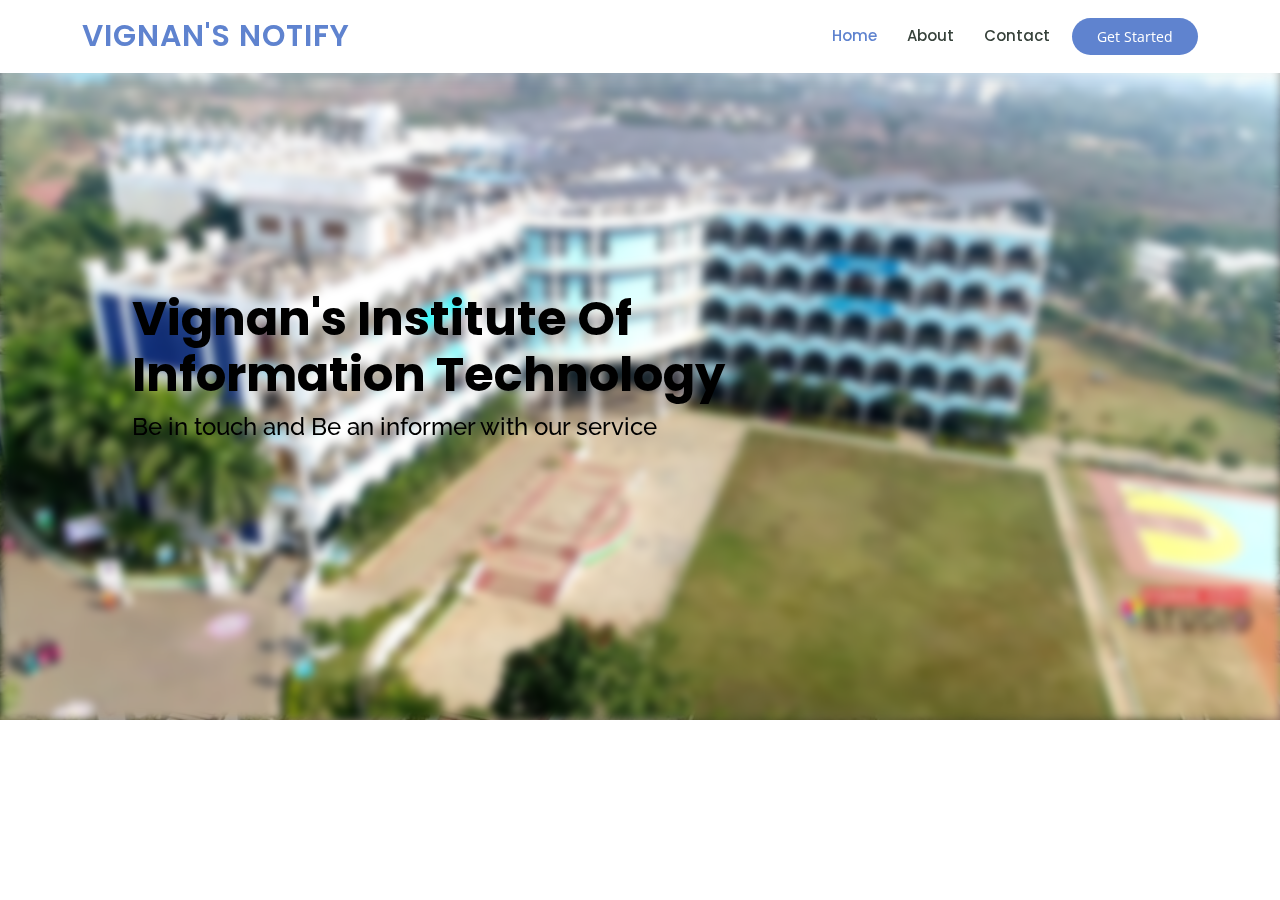
<file: Vignan's notify/Mentor/index.html>
<!DOCTYPE html>
<html lang="en">

<head>
  <meta charset="utf-8">
  <meta content="width=device-width, initial-scale=1.0" name="viewport">

  <title>Vignan's Notify - Index</title>
  <meta content="" name="description">
  <meta content="" name="keywords">

  <!-- Favicons -->
  <link href="assets/img/vig3.png" rel="icon">
  <link href="assets/img/apple-touch-icon.png" rel="apple-touch-icon">

  <!-- Google Fonts -->
  <link href="https://fonts.googleapis.com/css?family=Open+Sans:300,300i,400,400i,600,600i,700,700i|Raleway:300,300i,400,400i,500,500i,600,600i,700,700i|Poppins:300,300i,400,400i,500,500i,600,600i,700,700i" rel="stylesheet">

  <!-- Vendor CSS Files -->
  <link href="assets/vendor/animate.css/animate.min.css" rel="stylesheet">
  <link href="assets/vendor/aos/aos.css" rel="stylesheet">
  <link href="assets/vendor/bootstrap/css/bootstrap.min.css" rel="stylesheet">
  <link href="assets/vendor/bootstrap-icons/bootstrap-icons.css" rel="stylesheet">
  <link href="assets/vendor/boxicons/css/boxicons.min.css" rel="stylesheet">
  <link href="assets/vendor/remixicon/remixicon.css" rel="stylesheet">
  <link href="assets/vendor/swiper/swiper-bundle.min.css" rel="stylesheet">

  <!-- Template Main CSS File -->
  <link href="assets/css/style.css" rel="stylesheet">

</head>

<body>

  <!-- ======= Header ======= -->
  <header id="header" class="fixed-top">
    <div class="container d-flex align-items-center">

      <h1 class="logo me-auto" style="color: #5f83cf;"><a href="index.html">Vignan's notify</a></h1>
     

      <nav id="navbar" class="navbar order-last order-lg-0">
        <ul>
          <li><a class="active" href="index.html">Home</a></li>
          <li><a href="about.html">About</a></li>
         
          <li><a href="contact.html">Contact</a></li>
        </ul>
        <i class="bi bi-list mobile-nav-toggle"></i>
      </nav><!-- .navbar -->

      <a href="courses.html" class="get-started-btn">Get Started</a>

    </div>
  </header><!-- End Header -->

  <!-- ======= Hero Section ======= -->
  <section id="hero" class="d-flex justify-content-center align-items-center">
    <div id="hi"><img src="../Mentor/assets/img/img2.jpg" alt="" srcset=""></div>
    <div class="container position-relative" style="left: 50px; bottom: 30px;" data-aos="zoom-in" data-aos-delay="100">
      <h1>Vignan's Institute Of <br>Information Technology</h1>
      <h2>Be in touch and Be an informer with our service</h2>
    </div>
  </section><!-- End Hero -->

  <main id="main">



  
  <div id="preloader"></div>
  <a href="#" class="back-to-top d-flex align-items-center justify-content-center"><i class="bi bi-arrow-up-short"></i></a>

  <!-- Vendor JS Files -->
  <script src="assets/vendor/purecounter/purecounter.js"></script>
  <script src="assets/vendor/aos/aos.js"></script>
  <script src="assets/vendor/bootstrap/js/bootstrap.bundle.min.js"></script>
  <script src="assets/vendor/swiper/swiper-bundle.min.js"></script>
  <script src="assets/vendor/php-email-form/validate.js"></script>

  <!-- Template Main JS File -->
  <script src="assets/js/main.js"></script>

</body>

</html>
</file>
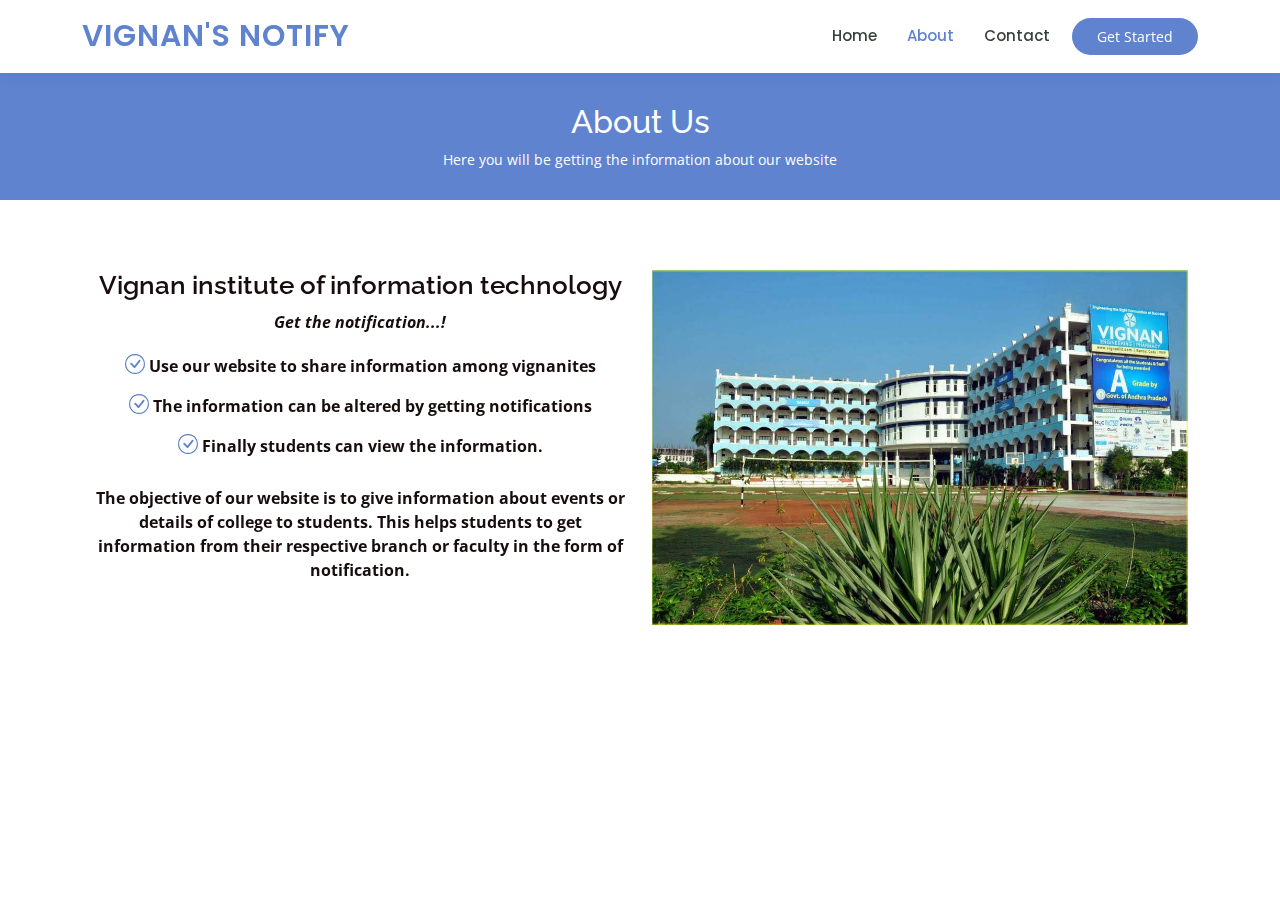
<file: Vignan's notify/Mentor/about.html>
<!DOCTYPE html>
<html lang="en">

<head>
  <meta charset="utf-8">
  <meta content="width=device-width, initial-scale=1.0" name="viewport">

  <title>Vignan's Notify - About</title>
  <meta content="" name="description">
  <meta content="" name="keywords">

  <!-- Favicons -->
  <link href="assets/img/vig3.png" rel="icon">
  <link href="assets/img/apple-touch-icon.png" rel="apple-touch-icon">

  <!-- Google Fonts -->
  <link href="https://fonts.googleapis.com/css?family=Open+Sans:300,300i,400,400i,600,600i,700,700i|Raleway:300,300i,400,400i,500,500i,600,600i,700,700i|Poppins:300,300i,400,400i,500,500i,600,600i,700,700i" rel="stylesheet">

  <!-- Vendor CSS Files -->
  <link href="assets/vendor/animate.css/animate.min.css" rel="stylesheet">
  <link href="assets/vendor/aos/aos.css" rel="stylesheet">
  <link href="assets/vendor/bootstrap/css/bootstrap.min.css" rel="stylesheet">
  <link href="assets/vendor/bootstrap-icons/bootstrap-icons.css" rel="stylesheet">
  <link href="assets/vendor/boxicons/css/boxicons.min.css" rel="stylesheet">
  <link href="assets/vendor/remixicon/remixicon.css" rel="stylesheet">
  <link href="assets/vendor/swiper/swiper-bundle.min.css" rel="stylesheet">

  <!-- Template Main CSS File -->
  <link href="assets/css/style.css" rel="stylesheet">

</head>

<body>

  <!-- ======= Header ======= -->
  <header id="header" class="fixed-top">
    <div class="container d-flex align-items-center">

      <h1 class="logo me-auto"><a href="index.html">Vignan's Notify</a></h1>

      <nav id="navbar" class="navbar order-last order-lg-0">
        <ul>
          <li><a href="index.html">Home</a></li>
          <li><a class="active" href="about.html">About</a></li>
         
          <li><a href="contact.html">Contact</a></li>
        </ul>
        <i class="bi bi-list mobile-nav-toggle"></i>
      </nav><!-- .navbar -->

      <a href="getstarted.html" class="get-started-btn">Get Started</a>

    </div>
  </header><!-- End Header -->

  <main id="main">
    <!-- ======= Breadcrumbs ======= -->
    <div class="breadcrumbs" data-aos="fade-in">
      <div class="container">
        <h2>About Us</h2>
        <p>Here you will be getting the information about our website </p>
      </div>
    </div><!-- End Breadcrumbs -->

    <!-- ======= About Section ======= -->
    <section id="about" class="about">
      <div class="container" data-aos="fade-up">

        <div class="row">
          <div class="col-lg-6 order-1 order-lg-2" data-aos="fade-left" data-aos-delay="100">
            <img src="assets/img/vig2.jpg" class="img-fluid" alt="">
          </div>
          <div class="col-lg-6 pt-4 pt-lg-0 order-2 order-lg-1 content">
            <h3>Vignan institute of information technology</h3>
            <p class="fst-italic">
             Get the notification...! 
            </p>
            <ul>
              <li><i class="bi bi-check-circle"></i>Use our website to share information among vignanites</li>
              <li><i class="bi bi-check-circle"></i>The information can be altered by getting notifications </li>
              <li><i class="bi bi-check-circle"></i>Finally students can view the information.</li>
            </ul>
            <p>
              The objective of our website is to give information about events or details of college to students. This helps students to get information from their respective branch or faculty in the form of notification.
            </p>

          </div>
        </div>

      </div>
    </section><!-- End About Section -->

   

  <div id="preloader"></div>
  <a href="#" class="back-to-top d-flex align-items-center justify-content-center"><i class="bi bi-arrow-up-short"></i></a>

  <!-- Vendor JS Files -->
  <script src="assets/vendor/purecounter/purecounter.js"></script>
  <script src="assets/vendor/aos/aos.js"></script>
  <script src="assets/vendor/bootstrap/js/bootstrap.bundle.min.js"></script>
  <script src="assets/vendor/swiper/swiper-bundle.min.js"></script>
  <script src="assets/vendor/php-email-form/validate.js"></script>

  <!-- Template Main JS File -->
  <script src="assets/js/main.js"></script>

</body>

</html>
</file>
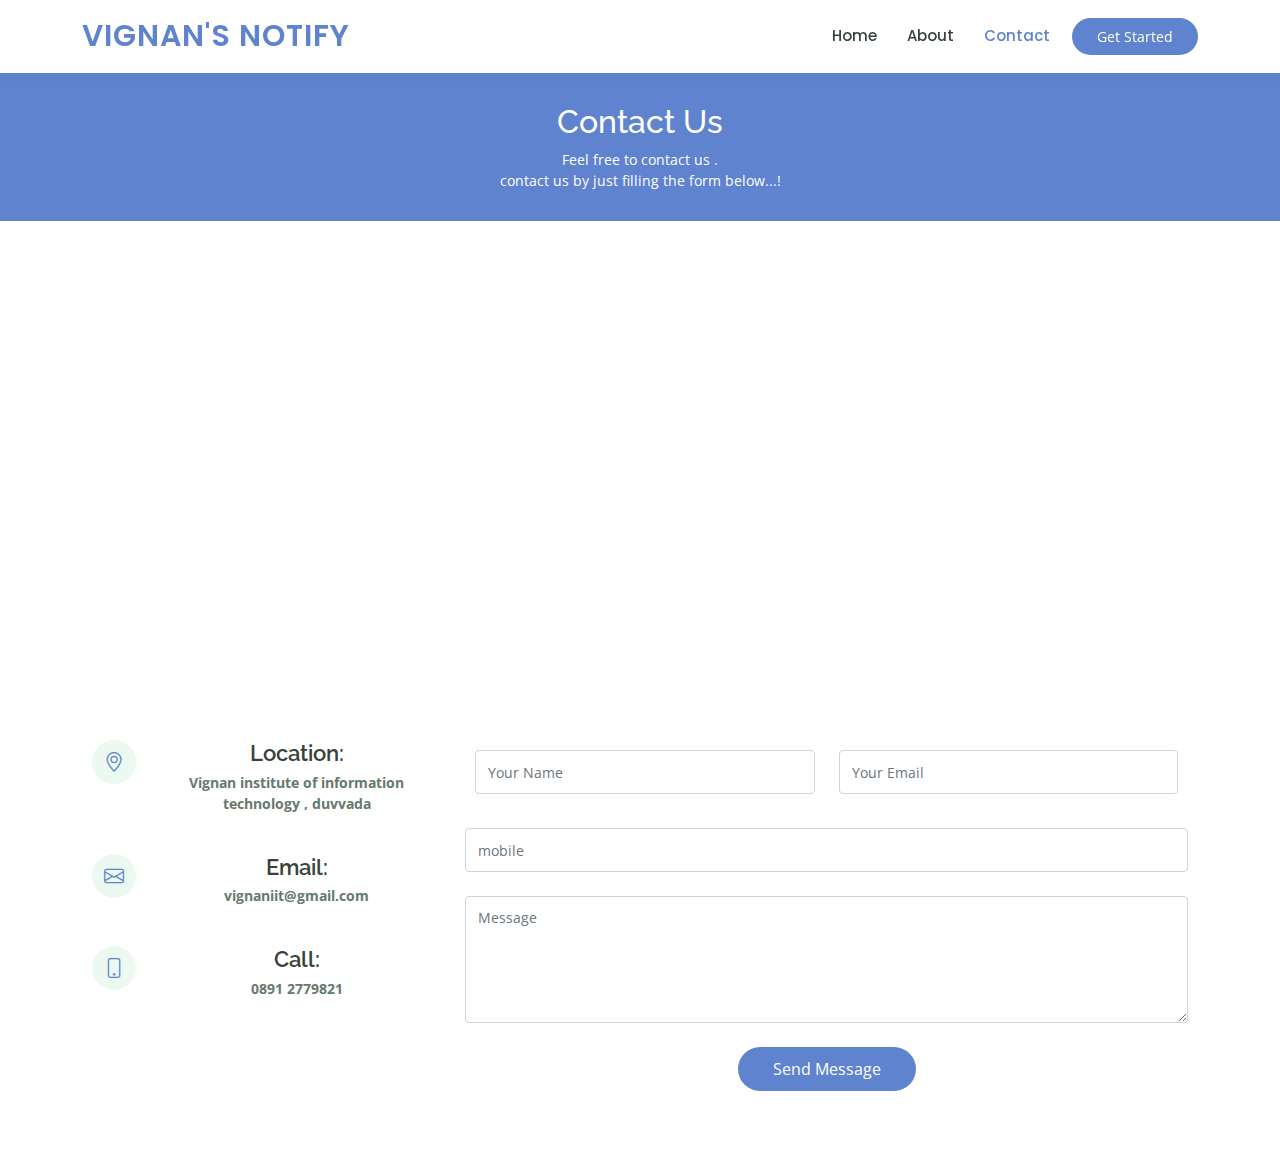
<file: Vignan's notify/Mentor/contact.html>
<!DOCTYPE html>
<html lang="en">

<head>
  <meta charset="utf-8">
  <meta content="width=device-width, initial-scale=1.0" name="viewport">

  <title>Vignan's Notify - Contact</title>
  <meta content="" name="description">
  <meta content="" name="keywords">

  <!-- Favicons -->
  <link href="assets/img/vig3.png" rel="icon">
  <link href="assets/img/apple-touch-icon.png" rel="apple-touch-icon">

  <!-- Google Fonts -->
  <link href="https://fonts.googleapis.com/css?family=Open+Sans:300,300i,400,400i,600,600i,700,700i|Raleway:300,300i,400,400i,500,500i,600,600i,700,700i|Poppins:300,300i,400,400i,500,500i,600,600i,700,700i" rel="stylesheet">

  <!-- Vendor CSS Files -->
  <link href="assets/vendor/animate.css/animate.min.css" rel="stylesheet">
  <link href="assets/vendor/aos/aos.css" rel="stylesheet">
  <link href="assets/vendor/bootstrap/css/bootstrap.min.css" rel="stylesheet">
  <link href="assets/vendor/bootstrap-icons/bootstrap-icons.css" rel="stylesheet">
  <link href="assets/vendor/boxicons/css/boxicons.min.css" rel="stylesheet">
  <link href="assets/vendor/remixicon/remixicon.css" rel="stylesheet">
  <link href="assets/vendor/swiper/swiper-bundle.min.css" rel="stylesheet">

  <!-- Template Main CSS File -->
  <link href="assets/css/style.css" rel="stylesheet">

</head>

<body>

  <!-- ======= Header ======= -->
  <header id="header" class="fixed-top">
    <div class="container d-flex align-items-center">

      <h1 class="logo me-auto"><a href="index.html">vignan's notify</a></h1>
     

      <nav id="navbar" class="navbar order-last order-lg-0">
        <ul>
          <li><a href="index.html">Home</a></li>
          <li><a href="about.html">About</a></li>
         
          <li><a class="active" href="contact.html">Contact</a></li>
        </ul>
        <i class="bi bi-list mobile-nav-toggle"></i>
      </nav><!-- .navbar -->
      <a href="getstarted.html" class="get-started-btn">Get Started</a>

     

    </div>
  </header><!-- End Header -->

  <main id="main">

    <!-- ======= Breadcrumbs ======= -->
    <div class="breadcrumbs" data-aos="fade-in">
      <div class="container">
        <h2>Contact Us</h2>
        <p>Feel free to contact us .<br>contact us by just filling the form below...! </p>
      </div>
    </div><!-- End Breadcrumbs -->

    <!-- ======= Contact Section ======= -->
    <section id="contact" class="contact">
      <div data-aos="fade-up">
        <iframe src="https://www.google.com/maps/embed?pb=!1m18!1m12!1m3!1d3800.7211254530903!2d83.1615754140557!3d17.710629398065322!2m3!1f0!2f0!3f0!3m2!1i1024!2i768!4f13.1!3m3!1m2!1s0x3a3968cb428b8087%3A0xaa3e198c43836a65!2sVignan&#39;s%20Institute%20Of%20Information%20Technology!5e0!3m2!1sen!2sin!4v1654055119355!5m2!1sen!2sin" width="100%" height="450px" style="border:0;" allowfullscreen="" loading="lazy" referrerpolicy="no-referrer-when-downgrade"></iframe>
      </div>

      <div class="container" data-aos="fade-up">

        <div class="row mt-5">

          <div class="col-lg-4">
            <div class="info">
              <div class="address">
                <i class="bi bi-geo-alt"></i>
                <h4>Location:</h4>
                <p>Vignan institute of information technology , duvvada </p>
              </div>

              <div class="email">
                <i class="bi bi-envelope"></i>
                <h4>Email:</h4>
                <p>vignaniit@gmail.com</p>
              </div>

              <div class="phone">
                <i class="bi bi-phone"></i>
                <h4>Call:</h4>
                <p>0891 2779821 </p>
              </div>

            </div>

          </div>

          <div class="col-lg-8 mt-5 mt-lg-0">

            <form action="forms/contact.php" method="post" role="form" class="php-email-form">
              <div class="row">
                <div class="col-md-6 form-group">
                  <input type="text" name="name" class="form-control" id="name" placeholder="Your Name" required>
                </div>
                <div class="col-md-6 form-group mt-3 mt-md-0">
                  <input type="email" class="form-control" name="email" id="email" placeholder="Your Email" required>
                </div>
              </div>
              <div class="form-group mt-3">
                <input type="text" class="form-control" name="mobile" id="mobile" placeholder="mobile" required>
              </div>
              <div class="form-group mt-3">
                <textarea class="form-control" name="message" rows="5" placeholder="Message" required></textarea>
              </div>
              <div class="my-3">
                <div class="loading">Loading</div>
                <div class="error-message"></div>
                <div class="sent-message">Your message has been sent. Thank you!</div>
              </div>
              <div class="text-center"><button type="submit">Send Message</button></div>
            </form>

          </div>

        </div>

      </div>
    </section><!-- End Contact Section -->

  </main><!-- End #main -->


  <div id="preloader"></div>
  <a href="#" class="back-to-top d-flex align-items-center justify-content-center"><i class="bi bi-arrow-up-short"></i></a>

  <!-- Vendor JS Files -->
  <script src="assets/vendor/purecounter/purecounter.js"></script>
  <script src="assets/vendor/aos/aos.js"></script>
  <script src="assets/vendor/bootstrap/js/bootstrap.bundle.min.js"></script>
  <script src="assets/vendor/swiper/swiper-bundle.min.js"></script>
  <script src="assets/vendor/php-email-form/validate.js"></script>

  <!-- Template Main JS File -->
  <script src="assets/js/main.js"></script>

</body>

</html>
</file>
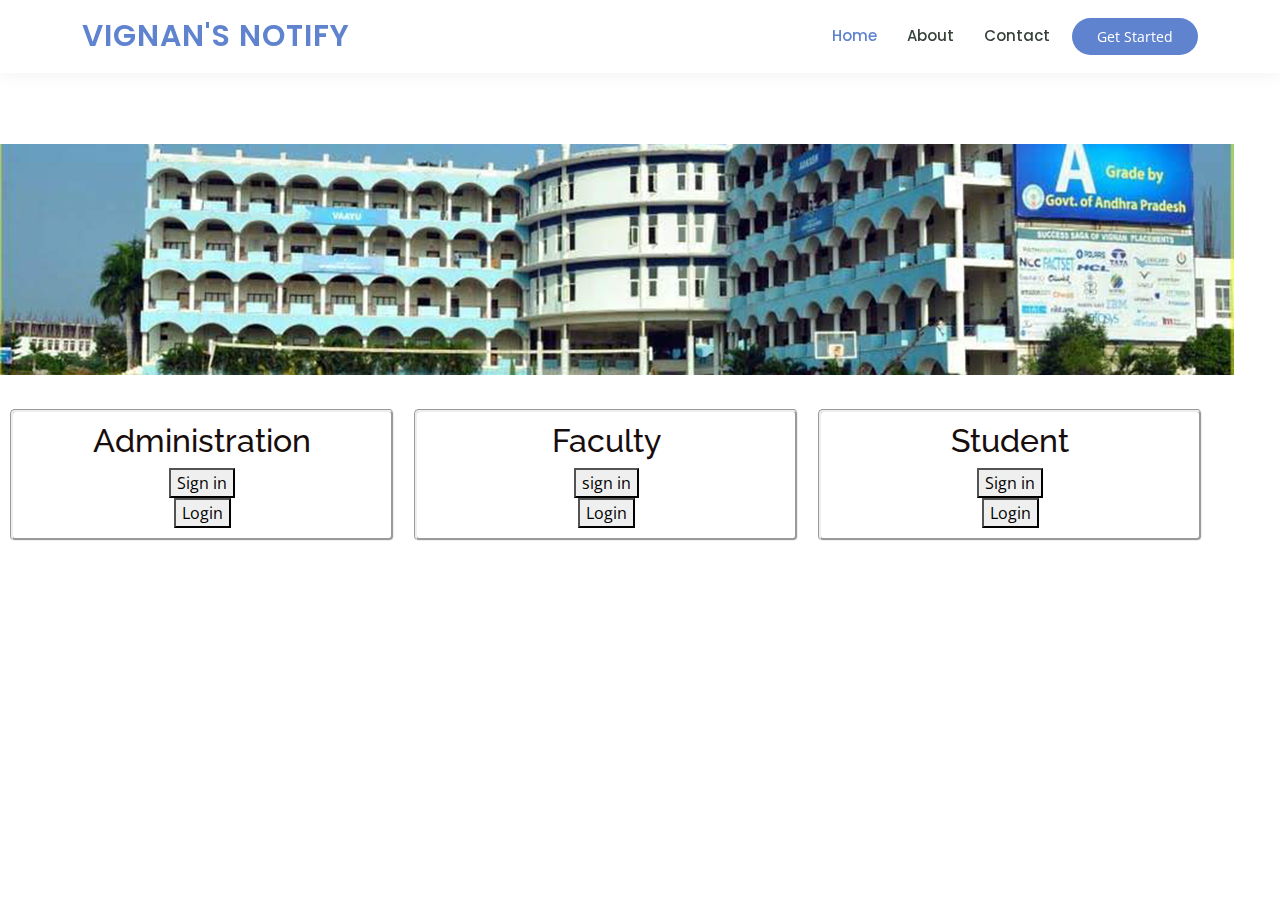
<file: Vignan's notify/Mentor/getstarted.html>
<!DOCTYPE html>
<html lang="en">

<head>
  <meta charset="utf-8">
  <meta content="width=device-width, initial-scale=1.0" name="viewport">

  <title>Vignan's Notify - Index</title>
  <meta content="" name="description">
  <meta content="" name="keywords">

  <!-- Favicons -->
  <link href="assets/img/vig3.png" rel="icon">
  <link href="assets/img/apple-touch-icon.png" rel="apple-touch-icon">

  <!-- Google Fonts -->
  <link href="https://fonts.googleapis.com/css?family=Open+Sans:300,300i,400,400i,600,600i,700,700i|Raleway:300,300i,400,400i,500,500i,600,600i,700,700i|Poppins:300,300i,400,400i,500,500i,600,600i,700,700i" rel="stylesheet">

  <!-- Vendor CSS Files -->
  <link href="assets/vendor/animate.css/animate.min.css" rel="stylesheet">
  <link href="assets/vendor/aos/aos.css" rel="stylesheet">
  <link href="assets/vendor/bootstrap/css/bootstrap.min.css" rel="stylesheet">
  <link href="assets/vendor/bootstrap-icons/bootstrap-icons.css" rel="stylesheet">
  <link href="assets/vendor/boxicons/css/boxicons.min.css" rel="stylesheet">
  <link href="assets/vendor/remixicon/remixicon.css" rel="stylesheet">
  <link href="assets/vendor/swiper/swiper-bundle.min.css" rel="stylesheet">

  <!-- Template Main CSS File -->
  <link href="assets/css/style.css" rel="stylesheet">

</head>

<body>

  <!-- ======= Header ======= -->
  <header id="header" class="fixed-top">
    <div class="container d-flex align-items-center">

      <h1 class="logo me-auto" style="color: #5f83cf;"><a href="index.html">Vignan's notify</a></h1>
     

      <nav id="navbar" class="navbar order-last order-lg-0">
        <ul>
          <li><a class="active" href="index.html">Home</a></li>
          <li><a href="about.html">About</a></li>
         
          <li><a href="contact.html">Contact</a></li>
        </ul>
        <i class="bi bi-list mobile-nav-toggle"></i>
      </nav><!-- .navbar -->

      <a href="getstarted.html" class="get-started-btn">Get Started</a>

    </div>
  </header><!-- End Header -->
  <br><br><br><br><br><br>
  <img src="../Mentor/assets/img/vig5.png" alt="" srcset="" >
  <br><br>
  <div class="column">
    <div class="row">
        <h2>Administration</h2>
        <form action="adsignin.html">
            <button class = "gfg" type="submit">
                Sign in
            </button>
        </form>
        <br>
        <form action="adlogin.html">
            <button class = "gfg" type="submit">
                Login
            </button>
        </form>
    </div>
</div>
<div class="column">
    <div class="row" >
        <h2>Faculty</h2>
        <form action="facsignin.html">
            <button class = "gfg" type="submit">
                sign in
            </button>
        </form>
        <br>
        <form action="faclogin.html">
            <button class = "gfg" type="submit">
                 Login
            </button>
        </form>
    </div>
</div>
<div class="column">
    <div class="row">
        <h2>Student</h2>
        <form action="stsignin.html">
            <button class = "gfg" type="submit">
                Sign in
            </button>
        </form>
        <br>
        <form action="stlogin.html">
            <button class = "gfg" type="submit">
                Login
            </button>
        </form>
    </div>
</div>
</body>
</html>
</file>
<file: Vignan's notify/Mentor/assets/css/style.css>
/*--------------------------------------------------------------
# General
--------------------------------------------------------------*/
body {
  font-family: "Open Sans", sans-serif;
  color: #444444;
}

a {
  color: #5f83cf;
  text-decoration: none;
}

a:hover {
  color: #9fb9f1;
  text-decoration: none;
}

h1, h2, h3, h4, h5, h6 {
  font-family: "Raleway", sans-serif;
}

/*--------------------------------------------------------------
# Back to top button
--------------------------------------------------------------*/
.back-to-top {
  position: fixed;
  visibility: hidden;
  opacity: 0;
  right: 15px;
  bottom: 15px;
  z-index: 996;
  background: #5f83cf;
  width: 40px;
  height: 40px;
  border-radius: 50px;
  transition: all 0.4s;
}
.back-to-top i {
  font-size: 28px;
  color: #fff;
  line-height: 0;
}
.back-to-top:hover {
  background: #9fb9f1;
  color: #fff;
}
.back-to-top.active {
  visibility: visible;
  opacity: 1;
}

/*--------------------------------------------------------------
# Preloader
--------------------------------------------------------------*/
#preloader {
  position: fixed;
  top: 0;
  left: 0;
  right: 0;
  bottom: 0;
  z-index: 9999;
  overflow: hidden;
  background: #fff;
}

#preloader:before {
  content: "";
  position: fixed;
  top: calc(50% - 30px);
  left: calc(50% - 30px);
  border: 6px solid #5f83cf;
  border-top-color: #fff;
  border-bottom-color: #fff;
  border-radius: 50%;
  width: 60px;
  height: 60px;
  -webkit-animation: animate-preloader 1s linear infinite;
  animation: animate-preloader 1s linear infinite;
}

@-webkit-keyframes animate-preloader {
  0% {
    transform: rotate(0deg);
  }
  100% {
    transform: rotate(360deg);
  }
}

@keyframes animate-preloader {
  0% {
    transform: rotate(0deg);
  }
  100% {
    transform: rotate(360deg);
  }
}
/*--------------------------------------------------------------
# Disable aos animation delay on mobile devices
--------------------------------------------------------------*/
@media screen and (max-width: 768px) {
  [data-aos-delay] {
    transition-delay: 0 !important;
  }
}
/*--------------------------------------------------------------
# Header
--------------------------------------------------------------*/
#header {
  background: #fff;
  transition: all 0.5s;
  z-index: 997;
  padding: 15px 0;
  box-shadow: 0px 0 18px rgba(55, 66, 59, 0.08);
}
#header .logo {
  font-size: 30px;
  margin: 0;
  padding: 0;
  line-height: 1;
  font-weight: 600;
  letter-spacing: 1px;
  text-transform: uppercase;
  font-family: "Poppins", sans-serif;
}
#header .logo a {
  color: #5f83cf;
}
#header .logo img {
  max-height: 40px;
}

/**
* Get Startet Button 
*/
.get-started-btn {
  margin-left: 22px;
  background: #5f83cf;
  color: #fff;
  border-radius: 50px;
  padding: 8px 25px;
  white-space: nowrap;
  transition: 0.3s;
  font-size: 14px;
  display: inline-block;
}
.get-started-btn:hover {
  background: #5f83cf;
  color: #fff;
}
@media (max-width: 768px) {
  .get-started-btn {
    margin: 0 15px 0 0;
    padding: 6px 18px;
  }
}

/*--------------------------------------------------------------
# Navigation Menu
--------------------------------------------------------------*/
/**
* Desktop Navigation 
*/
.navbar {
  padding: 0;
}
.navbar ul {
  margin: 0;
  padding: 0;
  display: flex;
  list-style: none;
  align-items: center;
}
.navbar li {
  position: relative;
}
.navbar a, .navbar a:focus {
  display: flex;
  align-items: center;
  justify-content: space-between;
  padding: 10px 0 10px 30px;
  font-family: "Poppins", sans-serif;
  font-size: 15px;
  font-weight: 500;
  color: #37423b;
  white-space: nowrap;
  transition: 0.3s;
}
.navbar a i, .navbar a:focus i {
  font-size: 12px;
  line-height: 0;
  margin-left: 5px;
}
.navbar a:hover, .navbar .active, .navbar .active:focus, .navbar li:hover > a {
  color: #5f83cf;
}
.navbar .dropdown ul {
  display: block;
  position: absolute;
  left: 30px;
  top: calc(100% + 30px);
  margin: 0;
  padding: 10px 0;
  z-index: 99;
  opacity: 0;
  visibility: hidden;
  background: #fff;
  box-shadow: 0px 0px 30px rgba(127, 137, 161, 0.25);
  transition: 0.3s;
  border-radius: 4px;
}
.navbar .dropdown ul li {
  min-width: 200px;
}
.navbar .dropdown ul a {
  padding: 10px 20px;
  font-size: 14px;
  text-transform: none;
  font-weight: 500;
}
.navbar .dropdown ul a i {
  font-size: 12px;
}
.navbar .dropdown ul a:hover, .navbar .dropdown ul .active:hover, .navbar .dropdown ul li:hover > a {
  color: #5f83cf;
}
.navbar .dropdown:hover > ul {
  opacity: 1;
  top: 100%;
  visibility: visible;
}
.navbar .dropdown .dropdown ul {
  top: 0;
  left: calc(100% - 30px);
  visibility: hidden;
}
.navbar .dropdown .dropdown:hover > ul {
  opacity: 1;
  top: 0;
  left: 100%;
  visibility: visible;
}
@media (max-width: 1366px) {
  .navbar .dropdown .dropdown ul {
    left: -90%;
  }
  .navbar .dropdown .dropdown:hover > ul {
    left: -100%;
  }
}

/**
* Mobile Navigation 
*/
.mobile-nav-toggle {
  color: #37423b;
  font-size: 28px;
  cursor: pointer;
  display: none;
  line-height: 0;
  transition: 0.5s;
}
.mobile-nav-toggle.bi-x {
  color: #fff;
}

@media (max-width: 991px) {
  .mobile-nav-toggle {
    display: block;
  }

  .navbar ul {
    display: none;
  }
}
.navbar-mobile {
  position: fixed;
  overflow: hidden;
  top: 0;
  right: 0;
  left: 0;
  bottom: 0;
  background: rgba(32, 38, 34, 0.9);
  transition: 0.3s;
  z-index: 999;
}
.navbar-mobile .mobile-nav-toggle {
  position: absolute;
  top: 15px;
  right: 15px;
}
.navbar-mobile ul {
  display: block;
  position: absolute;
  top: 55px;
  right: 15px;
  bottom: 15px;
  left: 15px;
  padding: 10px 0;
  border-radius: 6px;
  background-color: #fff;
  overflow-y: auto;
  transition: 0.3s;
}
.navbar-mobile a, .navbar-mobile a:focus {
  padding: 10px 20px;
  font-size: 15px;
  color: #37423b;
}
.navbar-mobile a:hover, .navbar-mobile .active, .navbar-mobile li:hover > a {
  color: #5f83cf;
}
.navbar-mobile .getstarted, .navbar-mobile .getstarted:focus {
  margin: 15px;
}
.navbar-mobile .dropdown ul {
  position: static;
  display: none;
  margin: 10px 20px;
  padding: 10px 0;
  z-index: 99;
  opacity: 1;
  visibility: visible;
  background: #fff;
  box-shadow: 0px 0px 30px rgba(127, 137, 161, 0.25);
}
.navbar-mobile .dropdown ul li {
  min-width: 200px;
}
.navbar-mobile .dropdown ul a {
  padding: 10px 20px;
}
.navbar-mobile .dropdown ul a i {
  font-size: 12px;
}
.navbar-mobile .dropdown ul a:hover, .navbar-mobile .dropdown ul .active:hover, .navbar-mobile .dropdown ul li:hover > a {
  color: #5f83cf;
}
.navbar-mobile .dropdown > .dropdown-active {
  display: block;
}

/*--------------------------------------------------------------
# Hero Section
--------------------------------------------------------------*/
#hero {
  width: 100%;
  height: 80vh;
  background: url("../img/img2.jpg") top center;
  background-size: cover;
  /* filter:blur(3px); */
  position: relative;
}
#hi{
  width: 100%;
  height: 80vh;
  position: absolute;
  filter: blur(5px);
}
#hero:before {
  content: "";
  background: rgba(0, 0, 0, 0.4);
  position: absolute;
  bottom: 0;
  top: 0;
  left: 0;
  right: 0;
}
#hero .container {
  padding-top: 72px;
}
@media (max-width: 992px) {
  #hero .container {
    padding-top: 62px;
  }
}
#hero h1 {
  margin: 0;
  font-size: 48px;
  font-weight: 700;
  line-height: 56px;
  color: #000000;
  font-family: "Poppins", sans-serif;
}
#hero h2 {
  color: #000000;
  margin: 10px 0 0 0;
  font-size: 24px;
}
#hero .btn-get-started {
  font-family: "Raleway", sans-serif;
  font-weight: 500;
  font-size: 15px;
  letter-spacing: 1px;
  display: inline-block;
  padding: 10px 35px;
  border-radius: 50px;
  transition: 0.5s;
  margin-top: 30px;
  border: 2px solid #fff;
  color: #fff;
}
#hero .btn-get-started:hover {
  background: #5f83cf;
  border: 2px solid #5f83cf;
}
@media (min-width: 1024px) {
  #hero {
    background-attachment: fixed;
  }
}
@media (max-width: 768px) {
  #hero {
    height: 100vh;
  }
  #hero h1 {
    font-size: 28px;
    line-height: 36px;
  }
  #hero h2 {
    font-size: 18px;
    line-height: 24px;
  }
}

/*--------------------------------------------------------------
# Sections General
--------------------------------------------------------------*/
section {
  padding: 60px 0;
  overflow: hidden;
}

.section-bg {
  background-color: #f6f7f6;
}

.section-title {
  padding-bottom: 40px;
}
.section-title h2 {
  font-size: 14px;
  font-weight: 500;
  padding: 0;
  line-height: 1px;
  margin: 0 0 5px 0;
  letter-spacing: 2px;
  text-transform: uppercase;
  color: #aaaaaa;
  font-family: "Poppins", sans-serif;
}
.section-title h2::after {
  content: "";
  width: 120px;
  height: 1px;
  display: inline-block;
  background: #5f83cf;
  margin: 4px 10px;
}
.section-title p {
  margin: 0;
  margin: 0;
  font-size: 36px;
  font-weight: 700;
  text-transform: uppercase;
  font-family: "Poppins", sans-serif;
  color: #37423b;
}

.breadcrumbs {
  margin-top: 73px;
  text-align: center;
  background: #5f83cf;
  padding: 30px 0;
  color: #fff;
}
@media (max-width: 992px) {
  .breadcrumbs {
    margin-top: 63px;
  }
}
.breadcrumbs h2 {
  font-size: 32px;
  font-weight: 500;
}
.breadcrumbs p {
  font-size: 14px;
  margin-bottom: 0;
}

/*--------------------------------------------------------------
# About
--------------------------------------------------------------*/
.about .content h3 {
  font-weight: 600;
  font-size: 26px;
}
.about .content ul {
  list-style: none;
  padding: 0;
}
.about .content ul li {
  padding-bottom: 10px;
}
.about .content ul i {
  font-size: 20px;
  padding-right: 4px;
  color: #5f83cf;
}
.about .content .learn-more-btn {
  background: #5f83cf;
  color: #fff;
  border-radius: 50px;
  padding: 8px 25px 9px 25px;
  white-space: nowrap;
  transition: 0.3s;
  font-size: 14px;
  display: inline-block;
}
.about .content .learn-more-btn:hover {
  background: #5f83cf;
  color: #fff;
}
@media (max-width: 768px) {
  .about .content .learn-more-btn {
    margin: 0 48px 0 0;
    padding: 6px 18px;
  }
}





/*--------------------------------------------------------------
# Contact
--------------------------------------------------------------*/
.contact {
  padding-top: 5px;
}
.contact .info {
  width: 100%;
  background: #fff;
}
.contact .info i {
  font-size: 20px;
  color: #5f83cf;
  float: left;
  width: 44px;
  height: 44px;
  background: #ecf9f0;
  display: flex;
  justify-content: center;
  align-items: center;
  border-radius: 50px;
  transition: all 0.3s ease-in-out;
}
.contact .info h4 {
  padding: 0 0 0 60px;
  font-size: 22px;
  font-weight: 600;
  margin-bottom: 5px;
  color: #37423b;
}
.contact .info p {
  padding: 0 0 0 60px;
  margin-bottom: 0;
  font-size: 14px;
  color: #657a6d;
}
.contact .info .email, .contact .info .phone {
  margin-top: 40px;
}
.contact .info .email:hover i, .contact .info .address:hover i, .contact .info .phone:hover i {
  background: #5f83cf;
  color: #fff;
}
.contact .php-email-form {
  width: 100%;
  background: #fff;
}
.contact .php-email-form .form-group {
  padding-bottom: 8px;
}
.contact .php-email-form .error-message {
  display: none;
  color: #fff;
  background: #ed3c0d;
  text-align: left;
  padding: 15px;
  font-weight: 600;
}
.contact .php-email-form .error-message br + br {
  margin-top: 25px;
}
.contact .php-email-form .sent-message {
  display: none;
  color: #fff;
  background: #5f83cf;
  text-align: center;
  padding: 15px;
  font-weight: 600;
}
.contact .php-email-form .loading {
  display: none;
  background: #fff;
  text-align: center;
  padding: 15px;
}
.contact .php-email-form .loading:before {
  content: "";
  display: inline-block;
  border-radius: 50%;
  width: 24px;
  height: 24px;
  margin: 0 10px -6px 0;
  border: 3px solid #5f83cf;
  border-top-color: #eee;
  -webkit-animation: animate-loading 1s linear infinite;
  animation: animate-loading 1s linear infinite;
}
.contact .php-email-form input, .contact .php-email-form textarea {
  border-radius: 4px;
  box-shadow: none;
  font-size: 14px;
}
.contact .php-email-form input:focus, .contact .php-email-form textarea:focus {
  border-color: #5f83cf;
}
.contact .php-email-form input {
  height: 44px;
}
.contact .php-email-form textarea {
  padding: 10px 12px;
}
.contact .php-email-form button[type=submit] {
  background: #5f83cf;
  border: 0;
  padding: 10px 35px;
  color: #fff;
  transition: 0.4s;
  border-radius: 50px;
}
.contact .php-email-form button[type=submit]:hover {
  background: #5f83cf;
}
@-webkit-keyframes animate-loading {
  0% {
    transform: rotate(0deg);
  }
  100% {
    transform: rotate(360deg);
  }
}
@keyframes animate-loading {
  0% {
    transform: rotate(0deg);
  }
  100% {
    transform: rotate(360deg);
  }
}
.column{
  width: 30%;    
  float:left;
  margin:10px;
  border-radius:5px;
  border-style: groove;
  box-shadow: inset;
}
.row{
  padding: 10px;
  color:rgb(24, 13, 13);
  font-weight:bold;
  text-align:center;
}
</file>
